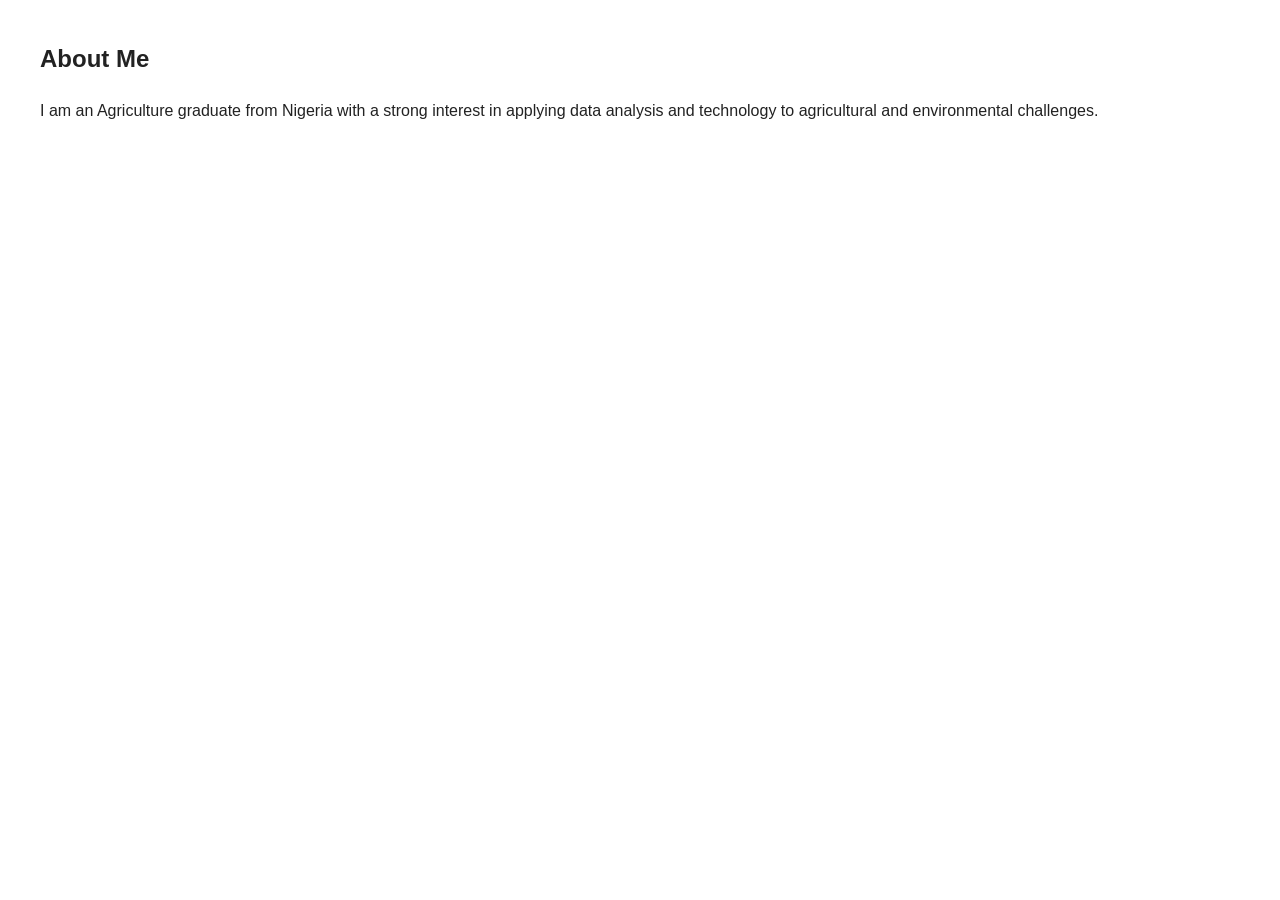
<file: about.html>
<!DOCTYPE html>
<html lang="en">
<head>
  <meta charset="UTF-8">
  <title>About Me — Ibrahim</title>
  <link rel="stylesheet" href="style.css">
</head>
<body>
  <h2>About Me</h2>
  <p>I am an Agriculture graduate from Nigeria with a strong interest in applying data analysis and technology to agricultural and environmental challenges.</p>
</body>
</html>
</file>
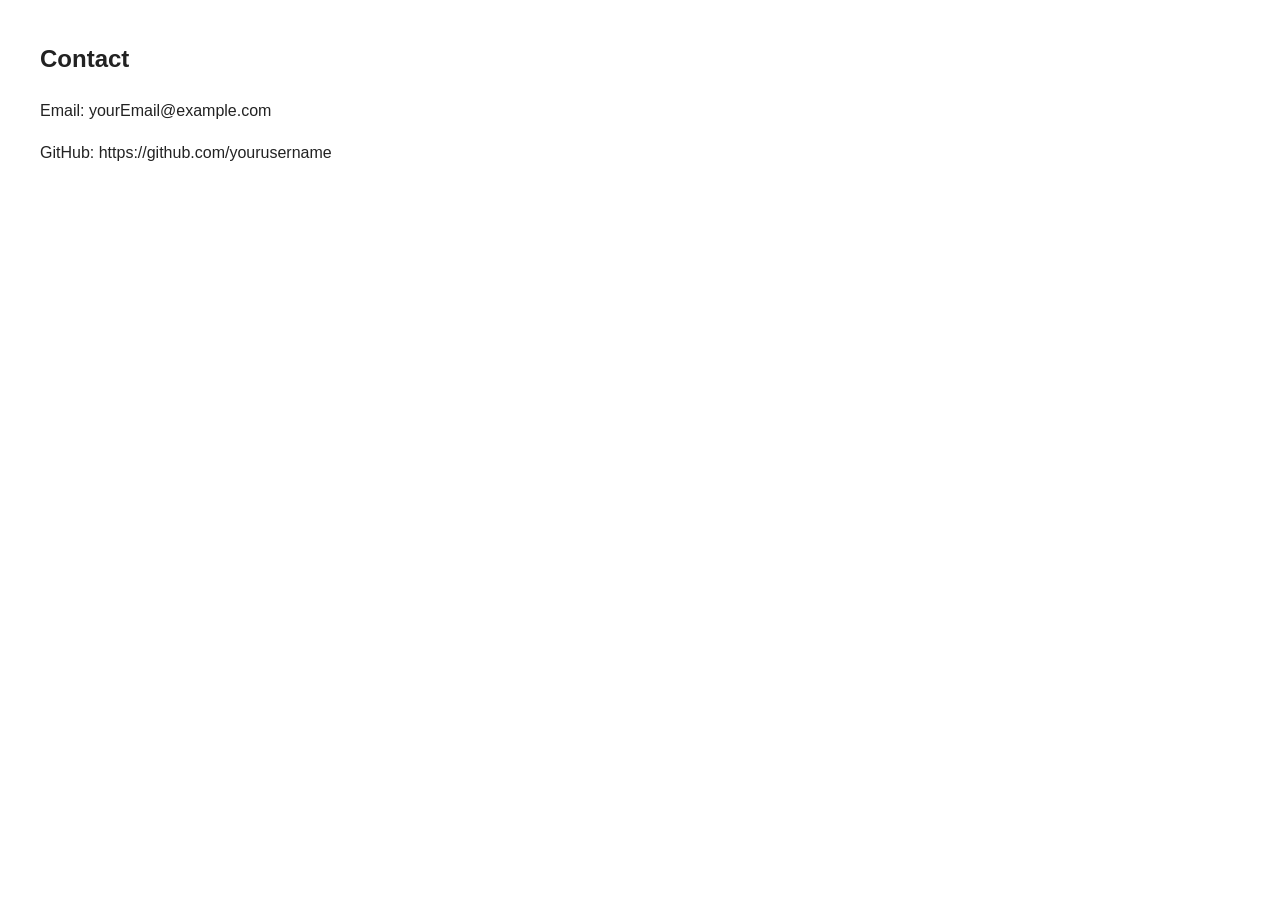
<file: contact.html>
<!DOCTYPE html>
<html lang="en">
<head>
  <meta charset="UTF-8">
  <title>Contact — Ibrahim</title>
  <link rel="stylesheet" href="style.css">
</head>
<body>
  <h2>Contact</h2>
  <p>Email: yourEmail@example.com</p>
  <p>GitHub: https://github.com/yourusername</p>
</body>
</html>
</file>
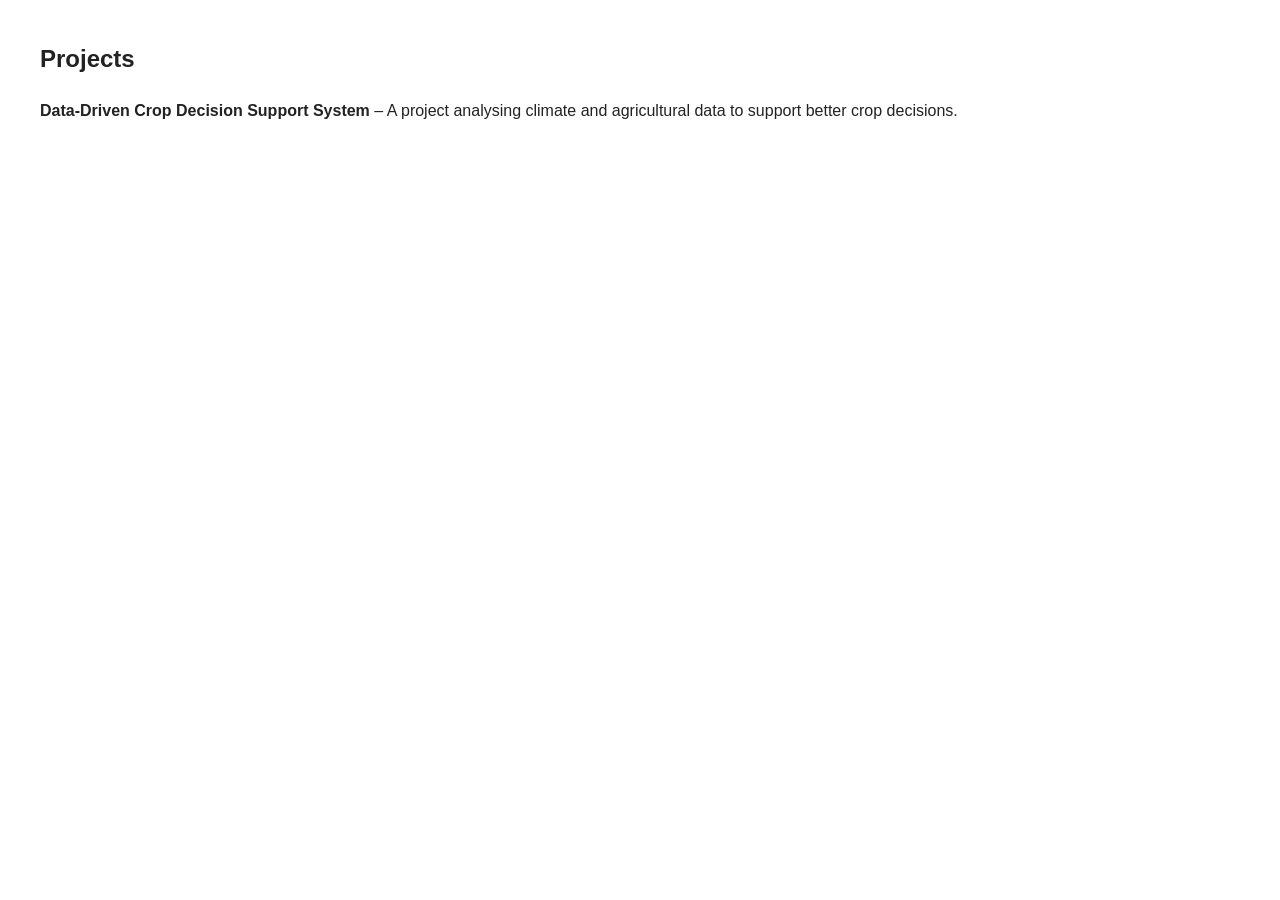
<file: projects.html>
<!DOCTYPE html>
<html lang="en">
<head>
  <meta charset="UTF-8">
  <title>Projects — Ibrahim</title>
  <link rel="stylesheet" href="style.css">
</head>
<body>
  <h2>Projects</h2>
  <p><strong>Data-Driven Crop Decision Support System</strong> – A project analysing climate and agricultural data to support better crop decisions.</p>
</body>
</html>
</file>
<file: style.css>
body {
  font-family: Arial, sans-serif;
  margin: 40px;
  line-height: 1.6;
  color: #222;
}

header nav a {
  margin: 0 10px;
  text-decoration: none;
  color: #2a6f97;
}
</file>
